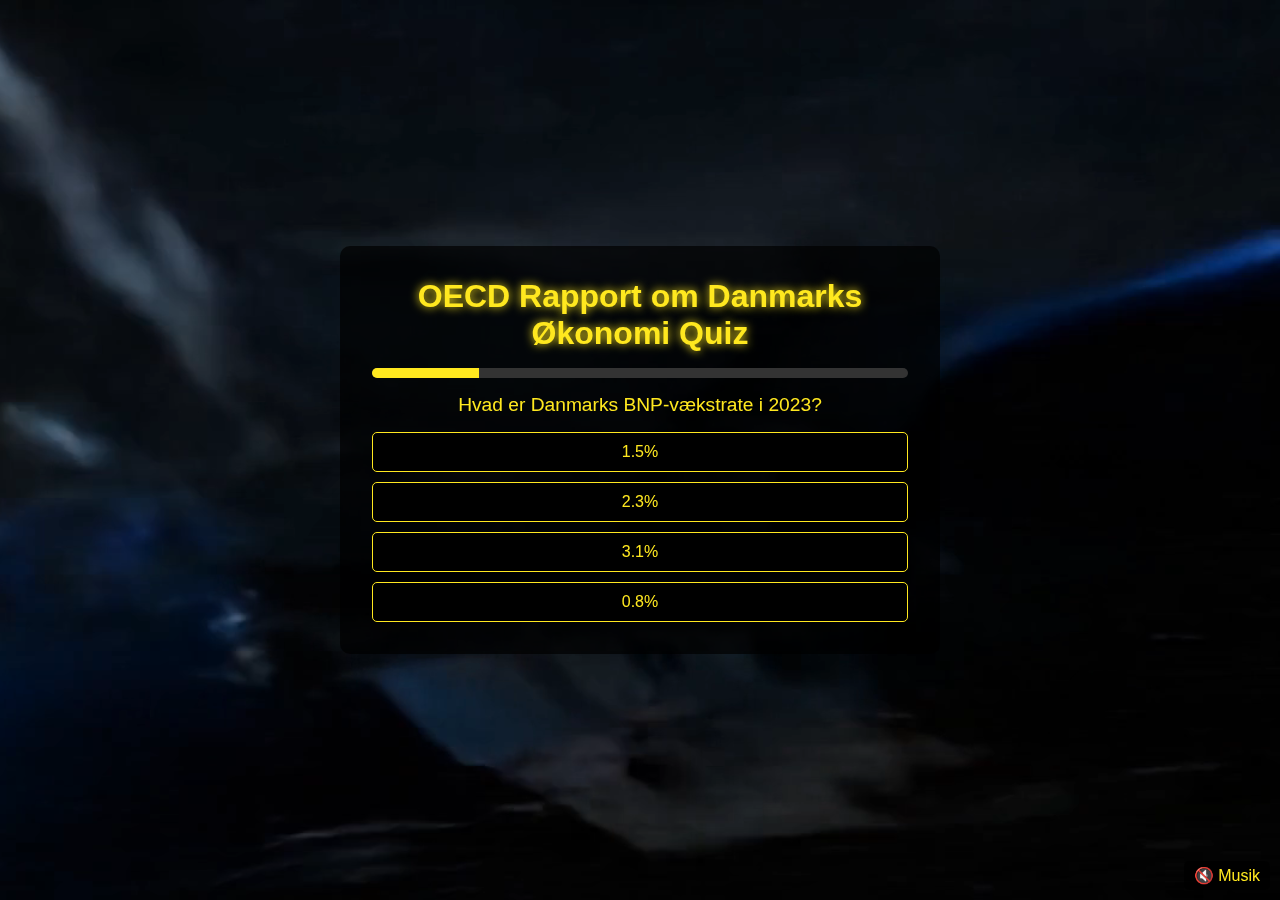
<file: index.html>
<!DOCTYPE html>
<html lang="da">
<head>
    <meta charset="UTF-8">
    <meta name="viewport" content="width=device-width, initial-scale=1.0">
    <title>OECD Rapport om Danmarks Økonomi Quiz - Star Wars Edition</title>
    <style>
        * {
            margin: 0;
            padding: 0;
            box-sizing: border-box;
        }
        body, html {
            height: 100%;
            font-family: 'Arial', sans-serif;
            color: #FFE81F;
            overflow: hidden;
        }
        #video-background {
            position: fixed;
            right: 0;
            bottom: 0;
            min-width: 100%;
            min-height: 100%;
            width: auto;
            height: auto;
            z-index: -1;
            object-fit: cover;
        }
        .content {
            position: relative;
            height: 100%;
            text-align: center;
            display: flex;
            justify-content: center;
            align-items: center;
        }
        .quiz-container {
            background-color: rgba(0, 0, 0, 0.7);
            padding: 2rem;
            border-radius: 10px;
            max-width: 600px;
            width: 90%;
        }
        h1 {
            font-size: 2rem;
            margin-bottom: 1rem;
            text-shadow: 0 0 10px #FFE81F;
        }
        .question {
            font-size: 1.2rem;
            margin-bottom: 1rem;
        }
        .options {
            display: grid;
            gap: 10px;
        }
        button {
            background-color: #000;
            color: #FFE81F;
            border: 1px solid #FFE81F;
            padding: 10px;
            border-radius: 5px;
            cursor: pointer;
            transition: all 0.3s;
            font-size: 1rem;
        }
        button:hover {
            background-color: #FFE81F;
            color: #000;
        }
        .progress {
            background-color: #333;
            height: 10px;
            border-radius: 5px;
            margin: 1rem 0;
            overflow: hidden;
        }
        .progress-bar {
            height: 100%;
            background-color: #FFE81F;
            transition: width 0.5s ease-in-out;
        }
        .fade-in {
            animation: fadeIn 0.5s;
        }
        @keyframes fadeIn {
            from { opacity: 0; }
            to { opacity: 1; }
        }
        .x-wing {
            position: absolute;
            width: 50px;
            height: 50px;
            background-image: url('data:image/svg+xml;utf8,<svg xmlns="http://www.w3.org/2000/svg" viewBox="0 0 24 24" fill="none" stroke="%23FFE81F" stroke-width="2" stroke-linecap="round" stroke-linejoin="round"><path d="M22 12L2 12M22 12L18 8M22 12L18 16M8 4L12 12L8 20"/></svg>');
            background-size: contain;
            background-repeat: no-repeat;
            animation: fly 15s linear infinite;
            opacity: 0.7;
        }
        @keyframes fly {
            0% { transform: translate(-50px, 100vh) rotate(45deg); }
            100% { transform: translate(calc(100vw + 50px), -100px) rotate(45deg); }
        }
        .music-control {
            position: fixed;
            bottom: 10px;
            right: 10px;
            background: rgba(0, 0, 0, 0.7);
            padding: 5px 10px;
            border-radius: 5px;
            cursor: pointer;
            z-index: 10;
        }
    </style>
</head>
<body>
    <video id="video-background" autoplay loop muted playsinline>
        <source src="3b375127-1fef-4400-b4bc-e36fcc706611_raw_video_1_video0024305706aca4a388483c771949356e3.mp4" type="video/mp4">
        Your browser does not support the video tag.
    </video>

    <div class="content">
        <div class="quiz-container">
            <h1>OECD Rapport om Danmarks Økonomi Quiz</h1>
            <div class="progress">
                <div class="progress-bar" id="progress-bar"></div>
            </div>
            <div id="quiz"></div>
        </div>
    </div>

    <div class="music-control" onclick="toggleMusic()">
        <span id="musicIcon">🔇</span> Musik
    </div>

    <audio id="backgroundMusic" loop>
        <source src="starts.mp3" type="audio/mpeg">
        Din browser understøtter ikke lydelementet.
    </audio>

    <script>
        const questions = [
            {
                question: "Hvad er Danmarks BNP-vækstrate i 2023?",
                options: ["1.5%", "2.3%", "3.1%", "0.8%"],
                correctAnswer: 0
            },
            {
                question: "Hvad er arbejdsløshedsprocenten i Danmark ifølge OECD-rapporten?",
                options: ["3.5%", "4.0%", "5.2%", "2.9%"],
                correctAnswer: 0
            },
            {
                question: "Hvilken sektor bidrager mest til Danmarks økonomi?",
                options: ["Landbrug", "Produktion", "Service", "Teknologi"],
                correctAnswer: 2
            },
            {
                question: "Hvad er inflationsraten i Danmark?",
                options: ["1.2%", "0.5%", "1.8%", "2.0%"],
                correctAnswer: 0
            },
            {
                question: "Hvad er Danmarks position i OECD-ranglisten for livskvalitet?",
                options: ["1.", "5.", "10.", "3."],
                correctAnswer: 0
            }
        ];

        let currentQuestion = 0;
        let score = 0;
        let quizEnded = false;
        let musicPlaying = false;
        const music = document.getElementById('backgroundMusic');
        const musicIcon = document.getElementById('musicIcon');

        function renderQuestion() {
            const quizContainer = document.getElementById('quiz');
            const question = questions[currentQuestion];

            let html = `
                <div class="fade-in">
                    <div class="question">${question.question}</div>
                    <div class="options">
                        ${question.options.map((option, index) => `
                            <button onclick="selectAnswer(${index})">${option}</button>
                        `).join('')}
                    </div>
                    <div id="feedback" class="feedback"></div>
                </div>
            `;

            quizContainer.innerHTML = html;
            updateProgressBar();
            if (musicPlaying) music.play();
        }

        function selectAnswer(index) {
            const feedback = document.getElementById('feedback');
            const buttons = document.querySelectorAll('.options button');

            buttons.forEach(button => button.disabled = true);

            if (index === questions[currentQuestion].correctAnswer) {
                score++;
                feedback.textContent = 'Korrekt! Kraften er stærk i dig.';
                feedback.style.color = '#FFE81F';
            } else {
                feedback.textContent = `Forkert. Det korrekte svar er: ${questions[currentQuestion].options[questions[currentQuestion].correctAnswer]}`;
                feedback.style.color = '#FF4500';
            }

            setTimeout(nextQuestion, 2000);
        }

        function nextQuestion() {
            currentQuestion++;
            if (currentQuestion < questions.length) {
                renderQuestion();
            } else {
                showResult();
            }
        }

        function showResult() {
            const quizContainer = document.getElementById('quiz');
            quizContainer.innerHTML = `
                <div class="result fade-in">
                    <h2>Quiz afsluttet!</h2>
                    <p>Du fik ${score} ud af ${questions.length} rigtige.</p>
                    <p>${score === questions.length ? 'Du er en sand Jedi Master!' : 'Fortsæt din træning, unge Padawan.'}</p>
                    <button onclick="restartQuiz()">Start en ny mission</button>
                </div>
            `;
            quizEnded = true;
        }

        function restartQuiz() {
            currentQuestion = 0;
            score = 0;
            quizEnded = false;
            renderQuestion();
        }

        function updateProgressBar() {
            const progressBar = document.getElementById('progress-bar');
            const progress = ((currentQuestion + 1) / questions.length) * 100;
            progressBar.style.width = `${progress}%`;
        }

        function toggleMusic() {
            if (musicPlaying) {
                music.pause();
                musicIcon.textContent = '🔇';
            } else {
                music.play();
                musicIcon.textContent = '🔊';
            }
            musicPlaying = !musicPlaying;
        }

        function createXWing() {
            const xWing = document.createElement('div');
            xWing.classList.add('x-wing');
            xWing.style.top = `${Math.random() * 100}vh`;
            document.body.appendChild(xWing);
            setTimeout(() => {
                xWing.remove();
            }, 15000);
        }

        setInterval(createXWing, 5000);

        renderQuestion();

        document.body.addEventListener('click', function() { if (!musicPlaying) toggleMusic(); }, { once: true });
    </script>
</body>
</html>
</file>
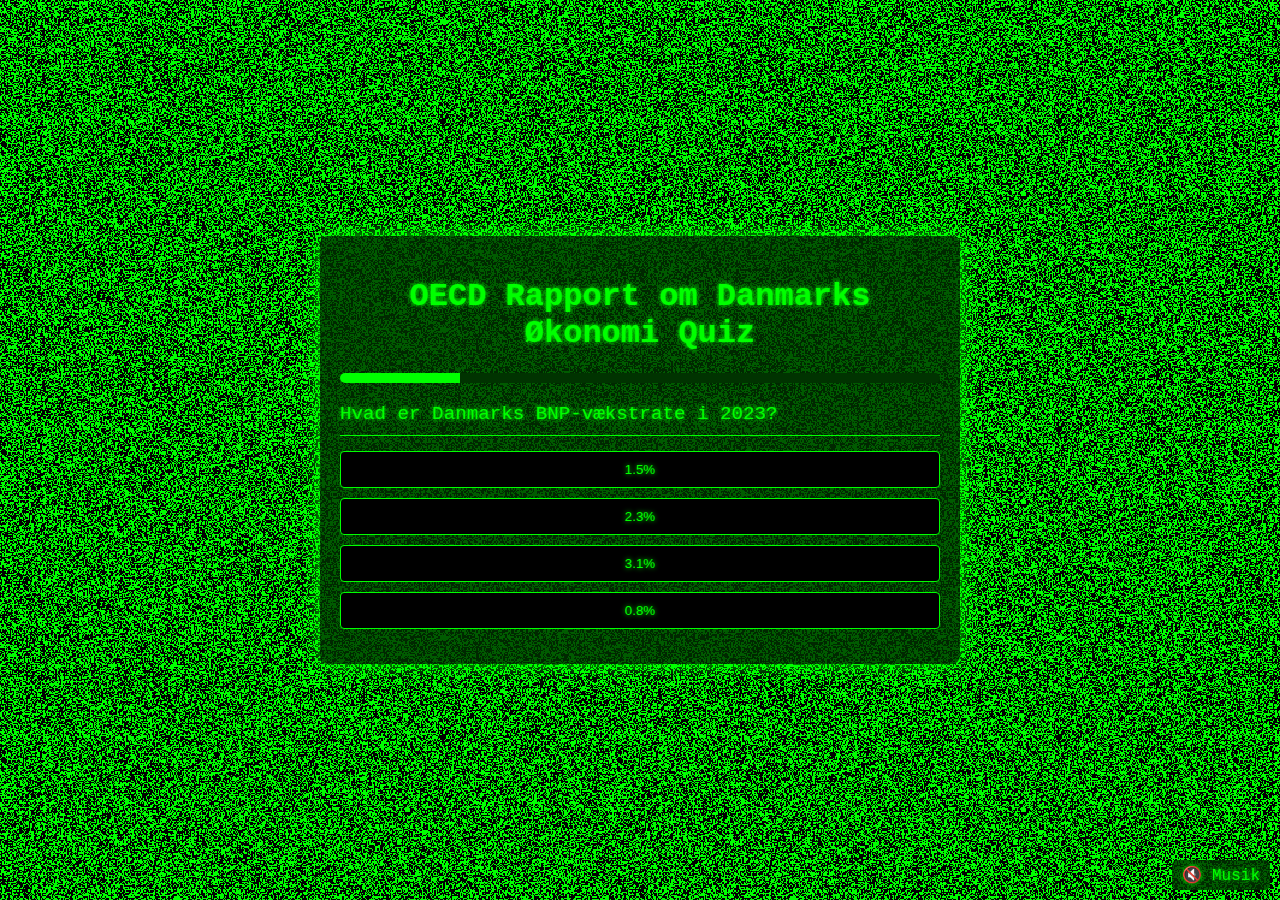
<file: quiz.html>
<!DOCTYPE html>
<html lang="da">
<head>
    <meta charset="UTF-8">
    <meta name="viewport" content="width=device-width, initial-scale=1.0">
    <title>OECD Rapport om Danmarks Økonomi Quiz</title>
    <style>
        body {
            font-family: 'Courier New', monospace;
            background: url('matrix_pattern.png') repeat;
            color: #0f0;
            overflow: hidden;
            margin: 0;
            padding: 0;
            display: flex;
            justify-content: center;
            align-items: center;
            height: 100vh;
            text-shadow: 0 0 5px #0f0;
        }
        .quiz-container {
            background-color: rgba(0, 50, 0, 0.8);
            border-radius: 8px;
            padding: 20px;
            box-shadow: 0 0 20px #0f0;
            max-width: 600px;
            width: 100%;
        }
        .question {
            font-size: 1.2em;
            margin-bottom: 15px;
            border-bottom: 1px solid #0f0;
            padding-bottom: 10px;
        }
        .options {
            display: grid;
            gap: 10px;
        }
        button {
            background-color: #000;
            color: #0f0;
            border: 1px solid #0f0;
            padding: 10px 15px;
            border-radius: 4px;
            cursor: pointer;
            transition: all 0.3s;
            text-shadow: 0 0 5px #0f0;
        }
        button:hover {
            background-color: #0f0;
            color: #000;
            box-shadow: 0 0 15px #0f0;
        }
        button:disabled {
            background-color: #003300;
            color: #006600;
            cursor: not-allowed;
        }
        .feedback {
            margin-top: 15px;
            font-weight: bold;
        }
        .result {
            text-align: center;
            font-size: 1.2em;
            margin-top: 20px;
        }
        .progress {
            background-color: #003300;
            height: 10px;
            border-radius: 5px;
            margin-bottom: 20px;
            overflow: hidden;
        }
        .progress-bar {
            height: 100%;
            background-color: #0f0;
            transition: width 0.5s ease-in-out;
        }
        h1 {
            text-align: center;
            animation: flicker 2s infinite;
        }
        @keyframes flicker {
            0% { opacity: 0.8; }
            50% { opacity: 1; }
            100% { opacity: 0.8; }
        }
        .fade-in {
            animation: fadeIn 0.5s;
        }
        @keyframes fadeIn {
            from { opacity: 0; }
            to { opacity: 1; }
        }
        .music-control {
            position: fixed;
            bottom: 10px;
            right: 10px;
            background: rgba(0, 50, 0, 0.8);
            padding: 5px 10px;
            border-radius: 5px;
            cursor: pointer;
        }
        .x-wing {
            position: absolute;
            width: 50px;
            height: 50px;
            background-image: url('data:image/svg+xml;utf8,<svg xmlns="http://www.w3.org/2000/svg" viewBox="0 0 24 24" fill="none" stroke="white" stroke-width="2" stroke-linecap="round" stroke-linejoin="round"><path d="M22 12L2 12M22 12L18 8M22 12L18 16M8 4L12 12L8 20"/></svg>');
            background-size: contain;
            background-repeat: no-repeat;
            animation: fly 15s linear infinite;
            opacity: 0.7;
        }
        @keyframes fly {
            0% { transform: translate(-50px, 100vh) rotate(45deg); }
            100% { transform: translate(calc(100vw + 50px), -100px) rotate(45deg); }
        }
    </style>
</head>
<body>
    <div class="quiz-container">
        <h1>OECD Rapport om Danmarks Økonomi Quiz</h1>
        <div class="progress">
            <div class="progress-bar" id="progress-bar"></div>
        </div>
        <div id="quiz"></div>
    </div>

    <div class="music-control" onclick="toggleMusic()">
        <span id="musicIcon">🔇</span> Musik
    </div>

    <audio id="backgroundMusic" loop>
        <source src="starts.mp3" type="audio/mpeg">
        Din browser understøtter ikke lydelementet.
    </audio>

    <script>
        const questions = [
            {
                question: "Hvad er Danmarks BNP-vækstrate i 2023?",
                options: ["1.5%", "2.3%", "3.1%", "0.8%"],
                correctAnswer: 0
            },
            {
                question: "Hvad er arbejdsløshedsprocenten i Danmark ifølge OECD-rapporten?",
                options: ["3.5%", "4.0%", "5.2%", "2.9%"],
                correctAnswer: 0
            },
            {
                question: "Hvilken sektor bidrager mest til Danmarks økonomi?",
                options: ["Landbrug", "Produktion", "Service", "Teknologi"],
                correctAnswer: 2
            },
            {
                question: "Hvad er inflationsraten i Danmark?",
                options: ["1.2%", "0.5%", "1.8%", "2.0%"],
                correctAnswer: 0
            },
            {
                question: "Hvad er Danmarks position i OECD-ranglisten for livskvalitet?",
                options: ["1.", "5.", "10.", "3."],
                correctAnswer: 0
            }
        ];

        let currentQuestion = 0;
        let score = 0;
        let quizEnded = false;
        let musicPlaying = false;
        const music = document.getElementById('backgroundMusic');
        const musicIcon = document.getElementById('musicIcon');

        function renderQuestion() {
            const quizContainer = document.getElementById('quiz');
            const question = questions[currentQuestion];

            let html = `
                <div class="fade-in">
                    <div class="question">${question.question}</div>
                    <div class="options">
                        ${question.options.map((option, index) => `
                            <button onclick="selectAnswer(${index})">${option}</button>
                        `).join('')}
                    </div>
                    <div id="feedback" class="feedback"></div>
                </div>
            `;

            quizContainer.innerHTML = html;
            updateProgressBar();
            if (musicPlaying) music.play();
        }

        function selectAnswer(index) {
            const feedback = document.getElementById('feedback');
            const buttons = document.querySelectorAll('.options button');

            buttons.forEach(button => button.disabled = true);

            if (index === questions[currentQuestion].correctAnswer) {
                score++;
                feedback.textContent = 'Korrekt! Kraften er stærk i dig.';
                feedback.style.color = '#0f0';
            } else {
                feedback.textContent = `Forkert. Det korrekte svar er: ${questions[currentQuestion].options[questions[currentQuestion].correctAnswer]}`;
                feedback.style.color = '#f00';
            }

            setTimeout(nextQuestion, 2000);
        }

        function nextQuestion() {
            currentQuestion++;
            if (currentQuestion < questions.length) {
                renderQuestion();
            } else {
                showResult();
            }
        }

        function showResult() {
            const quizContainer = document.getElementById('quiz');
            quizContainer.innerHTML = `
                <div class="result fade-in">
                    <h2>Quiz afsluttet!</h2>
                    <p>Du fik ${score} ud af ${questions.length} rigtige.</p>
                    <p>${score === questions.length ? 'Du er en sand Jedi Master!' : 'Fortsæt din træning, unge Padawan.'}</p>
                    <button onclick="restartQuiz()">Start en ny mission</button>
                </div>
            `;
            quizEnded = true;
        }

        function restartQuiz() {
            currentQuestion = 0;
            score = 0;
            quizEnded = false;
            renderQuestion();
        }

        function updateProgressBar() {
            const progressBar = document.getElementById('progress-bar');
            const progress = ((currentQuestion + 1) / questions.length) * 100;
            progressBar.style.width = `${progress}%`;
        }

        function toggleMusic() {
            if (musicPlaying) {
                music.pause();
                musicIcon.textContent = '🔇';
            } else {
                music.play();
                musicIcon.textContent = '🔊';
            }
            musicPlaying = !musicPlaying;
        }

        function createXWing() {
            const xWing = document.createElement('div');
            xWing.classList.add('x-wing');
            xWing.style.top = `${Math.random() * 100}vh`;
            document.body.appendChild(xWing);
            setTimeout(() => {
                xWing.remove();
            }, 15000);
        }

        setInterval(createXWing, 5000);

        renderQuestion();

        document.body.addEventListener('click', function() { if (!musicPlaying) toggleMusic(); }, { once: true });
    </script>
</body>
</html>
</file>
